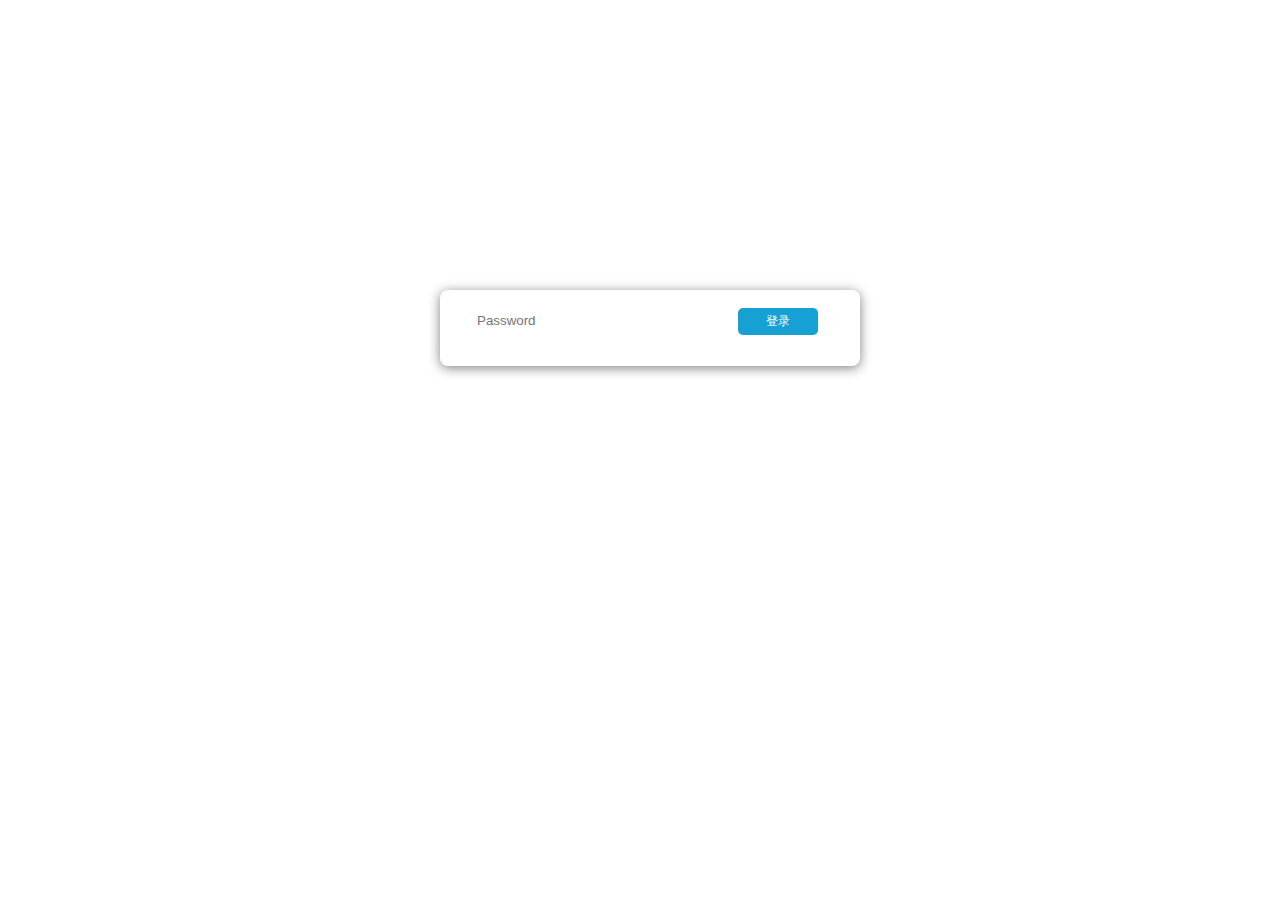
<file: channel/http/templates/login.html>
<!doctype html>
<html dir="ltr" lang="en">

<head>
    <meta charset="UTF-8">
    <meta content="width=device-width, initial-scale=1" name="viewport">
    <meta content="IE=edge" http-equiv="X-UA-Compatible"><!-- Title -->
    <title>登录</title><!-- Bootstrap Css -->
    <style>
        .login-form {
            box-shadow: 0 2px 12px 0 rgba(0, 0, 0, 0.5);
            border-radius: 8px;
            width: 350px;
            max-width: 100%;
            padding: 15px 35px 15px;
            margin: auto;
            position: absolute;
            top: 50%;
            left: 50%;
            margin: -160px 0 0 -200px;
        }

        .Button {
            width: 80px;
            margin: 3px 1px 0 5px;
            padding: 0 10px;
            background-color: #16a0d3;
            border: none;
            display: inline-block;
            font-family: "Microsoft Yahei";
            font-size: 12px;
            height: 27px;
            color: #FFF;
            border-radius: 5px;
        }

    </style>
</head>

<body class="">
<form action="./login" autocomplete="off" class="login-form" method="post" name="login">
    <input name="password" placeholder="Password" required style="border: none; height: 25px;width: 250px;"
           type="password">
    </input>
    <input class="Button" type="submit" value="登录"/>
    <span style="color:red">
            <p id="err"></p>
        </span>
</form>
</body>
<script src="https://cdn.bootcdn.net/ajax/libs/jquery/3.6.3/jquery.min.js"></script>
<script>
    $(function () {
        var err=getUrlParam('err')
        $('#err')[0].innerHTML=err
    });
    function getUrlParam(name) {
        var reg = new RegExp("(^|&)" + name + "=([^&]*)(&|$)");
        var r = window.location.search.substr(1).match(reg);
        if (r != null) return decodeURI(r[2]); return null;
    }

</script>

</html>
</file>
